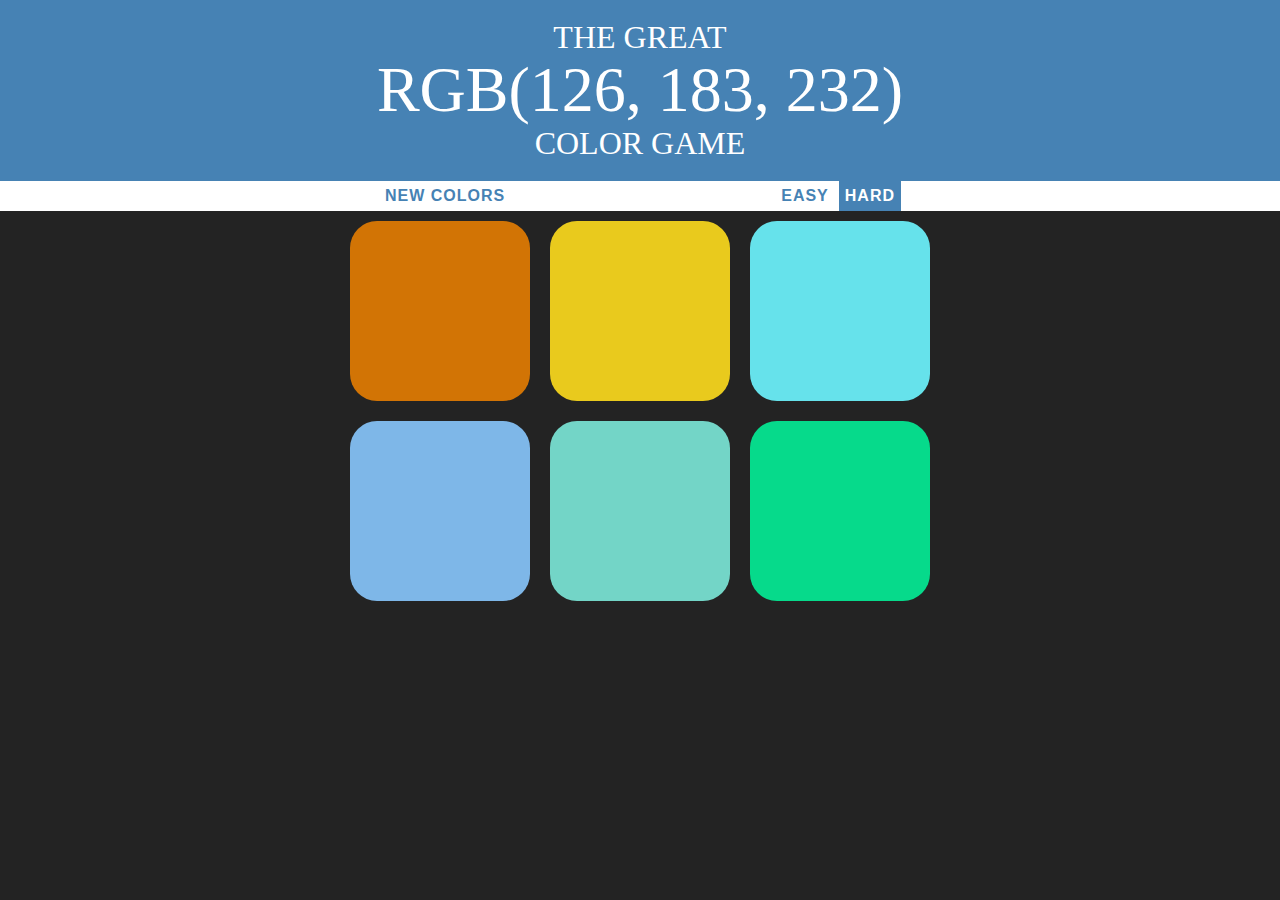
<file: index.html>
<!DOCTYPE html>
<html>
<head>
	<title>Color Game</title>
	<link rel="stylesheet" type="text/css" href="colorGame.css">
</head>
<body>
<h1 id="header">
	The Great 
	<br>
	<span id="colorDisplay">RGB</span> 
	<br>
    Color Game</h1>
<div id="stripe">
	<button id="reset">New Colors</button>
	<span id="message"></span>
	<button class="mode">Easy</button>
	<button class="selected mode">Hard</button>
</div>

<div id="container">
     <div class="square"></div>
     <div class="square"></div>
     <div class="square"></div>
     <div class="square"></div>
     <div class="square"></div>
     <div class="square"></div>
 </div>


 <script type="text/javascript" src="colorGame.js"></script>
</body>
</html>
</file>
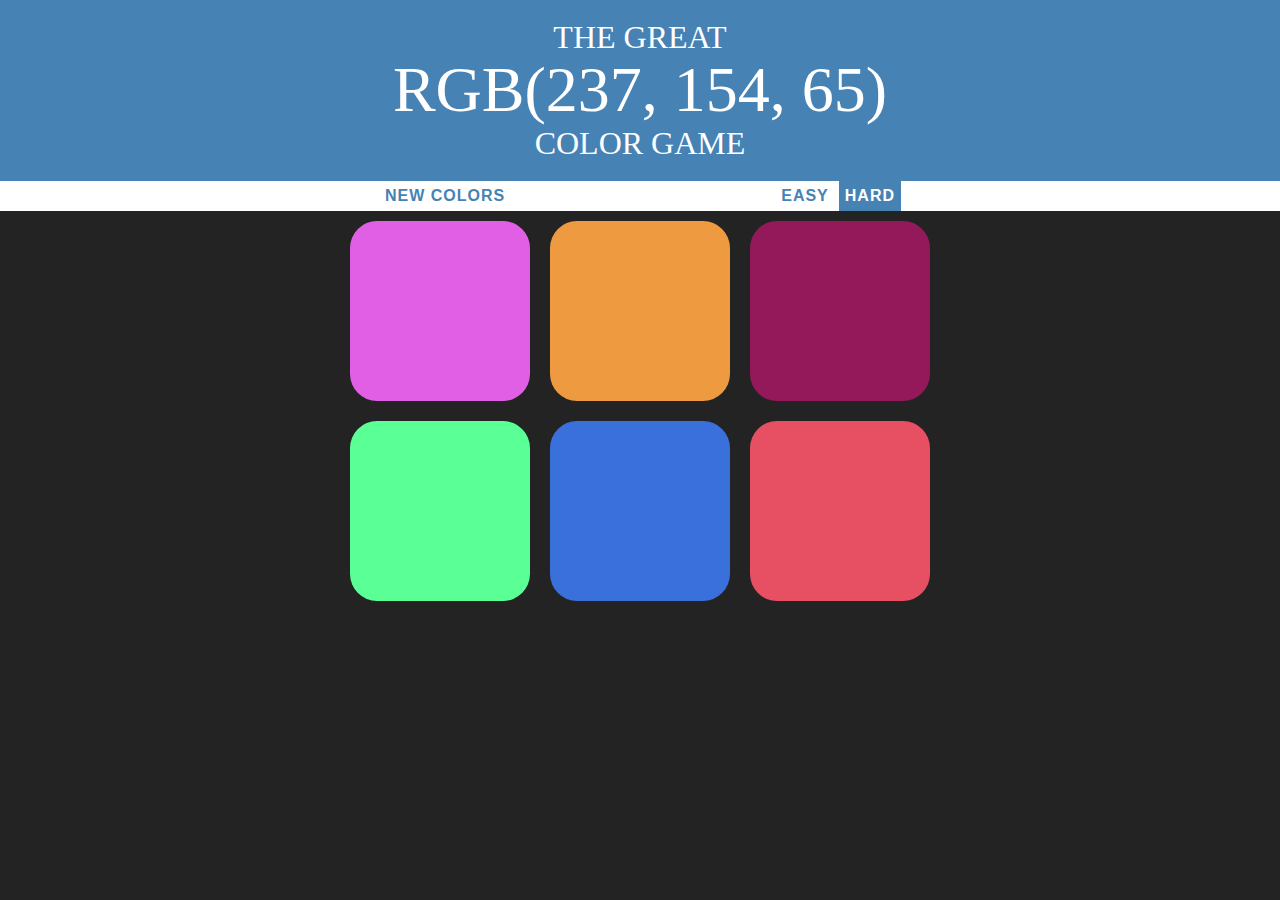
<file: colorGame.html>
<!DOCTYPE html>
<html>
<head>
	<title>Color Game</title>
	<link rel="stylesheet" type="text/css" href="colorGame.css">
</head>
<body>
<h1 id="header">
	The Great 
	<br>
	<span id="colorDisplay">RGB</span> 
	<br>
    Color Game</h1>
<div id="stripe">
	<button id="reset">New Colors</button>
	<span id="message"></span>
	<button class="mode">Easy</button>
	<button class="selected mode">Hard</button>
</div>

<div id="container">
     <div class="square"></div>
     <div class="square"></div>
     <div class="square"></div>
     <div class="square"></div>
     <div class="square"></div>
     <div class="square"></div>
 </div>


 <script type="text/javascript" src="colorGame.js"></script>
</body>
</html>
</file>
<file: colorGame.css>
body {
	background-color: #232323;
	margin:0;
	font-family: "Montserrat", "Avenir";
}
.square {
	width: 30%;
	background:purple;
	padding-top: 30%;
	float: left;
	margin: 1.66%;
	border-radius: 15%;
	transition: background 0.6s;
	-webkit-transition: background 0.6s;
	-moz-transition: background 0.6s;
}

#container {
	margin: 0 auto;
	max-width: 600px;
}
h1{
	color: white;
	text-align: center;
	background: steelblue;
	margin:0;
	font-weight: normal;
	text-transform: uppercase;
	line-height:1.1;
	padding-top:20px;
	padding-bottom: 20px;
}

span {
	color:white;
}

#stripe {
	background: white;
	height:30px;
	text-align: center;
	color: black;
}
#message {
	color:black;
	display: inline-block;
	width:20%;
}
.selected {
	background-color: steelblue;
	color:white;
}
#colorDisplay {
	font-size:200%;
}
button {
	border:none;
	background: none;
	text-transform:uppercase;
	height:100%;
	font-weight:700;
	color: steelblue;
	letter-spacing:1px;
	font-size: inherit;
	transition: all 0.3s;
    -webkit-transition: all 0.3s;
	-moz-transition: all 0.3s;
	outlint: none;
}

button:hover {
	color: white;
	background-color: steelblue;
}
</file>
